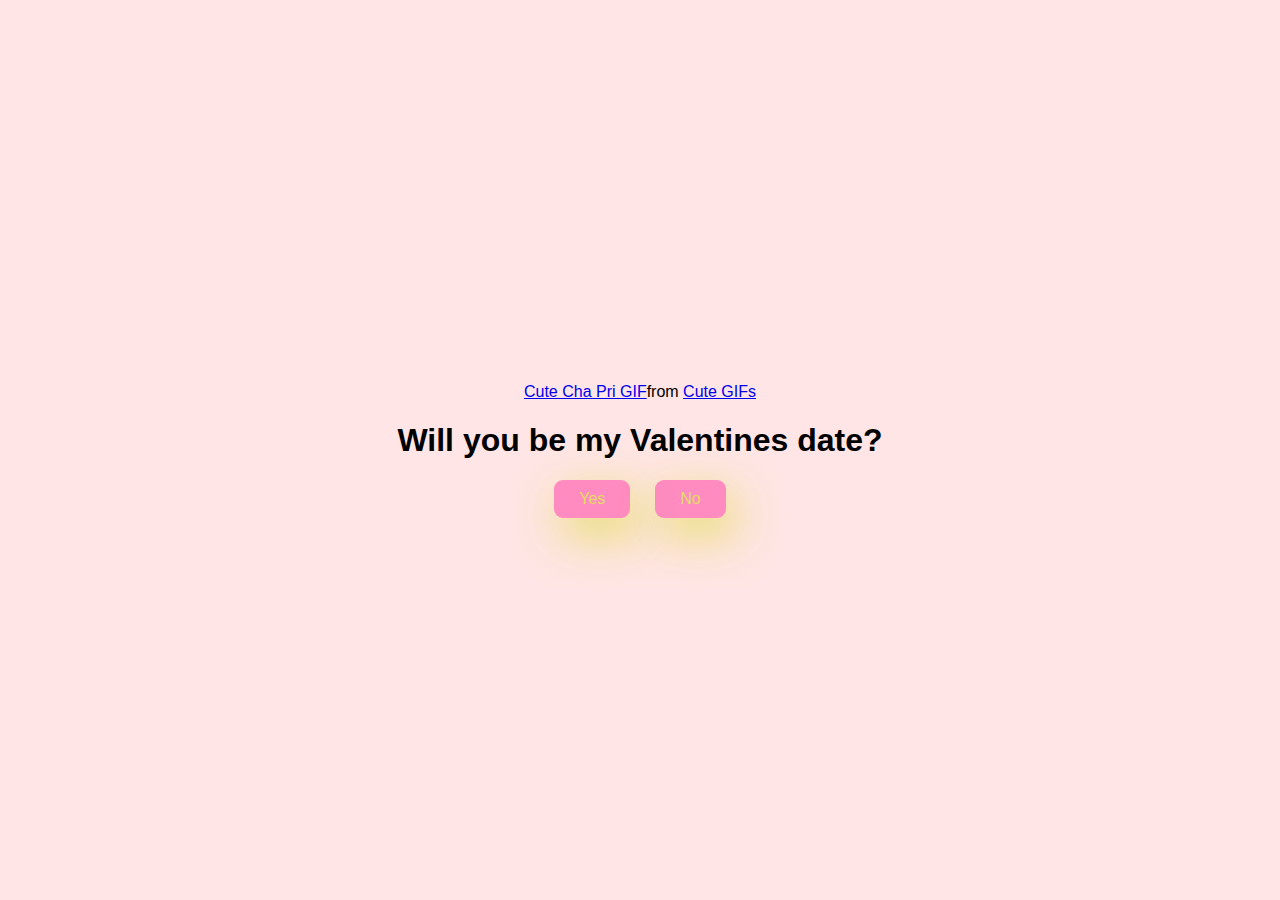
<file: index.html>
<!DOCTYPE html>
<html lang="en">
    <head> 
        <meta charset="UTF-8">
        <meta name="viewport" content="width=device-width, initial-scale=1.0">
        <title>Will you be my Valentine?</title>

      <link rel="stylesheet" href="./style.css" />
    </head>
    <body> 
        <div class="container">
            <div class="tenor-gif-embed" data-postid="4196443019552842049" data-share-method="host" data-aspect-ratio="1" data-width="100%"><a href="https://tenor.com/view/cute-cha-pri-gif-4196443019552842049">Cute Cha Pri GIF</a>from <a href="https://tenor.com/search/cute-gifs">Cute GIFs</a></div> <script type="text/javascript" async src="https://tenor.com/embed.js"></script>
        <h1>Will you be my Valentines date?</h1>

        <div class="btn">
            <a href="yes.html" onclick="submitForm('yes'); return false;">Yes</a>
            <a href="no1.html" onclick="submitForm('no'); return false;">No</a>

        </div>
        </div>
       
    </body>
</html>
</file>
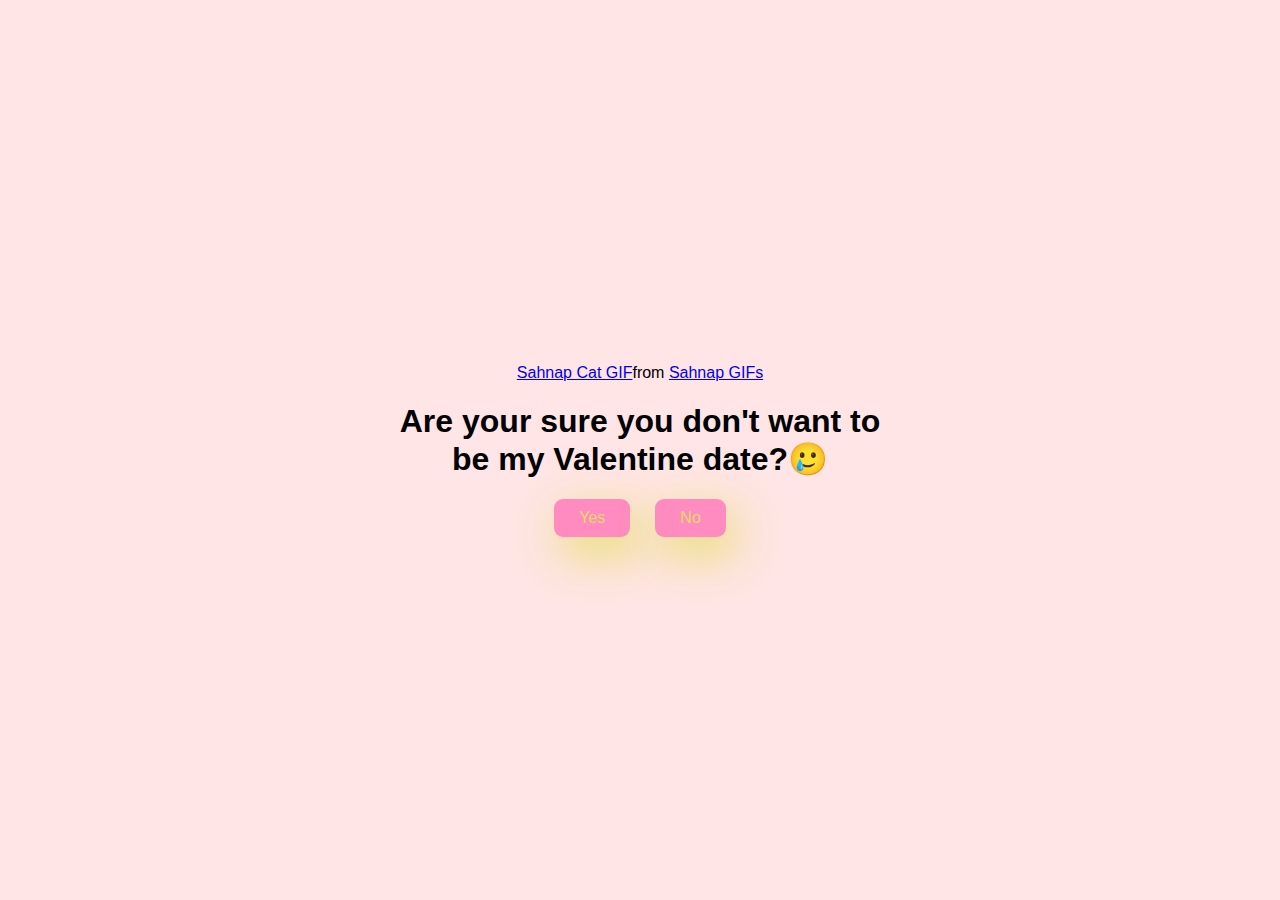
<file: no1.html>
<!DOCTYPE html>
<html lang="en">
    <head> 
        <meta charset="UTF-8">
        <meta name="viewport" content="width=device-width, initial-scale=1.0">
        <title>Will you be my Valentine?</title>

      <link rel="stylesheet" href="./style.css" />
    </head>
    <body> 
        <div class="container">
            <div class="tenor-gif-embed" data-postid="13190993575020735089" data-share-method="host" data-aspect-ratio="0.564257" data-width="100%"><a href="https://tenor.com/view/sahnap-cat-cat-meme-eye-shy-gif-13190993575020735089">Sahnap Cat GIF</a>from <a href="https://tenor.com/search/sahnap-gifs">Sahnap GIFs</a></div> <script type="text/javascript" async src="https://tenor.com/embed.js"></script>
        <h1>Are your sure you don't want to be my Valentine date?🥲</h1>

        <div class="btn">
            <a href="yes.html" onclick="submitForm('yes'); return false;">Yes</a>
            <a href="no2.html" onclick="submitForm('no'); return false;">No</a>

        </div>
        </div>
    </body>
</html>
</file>
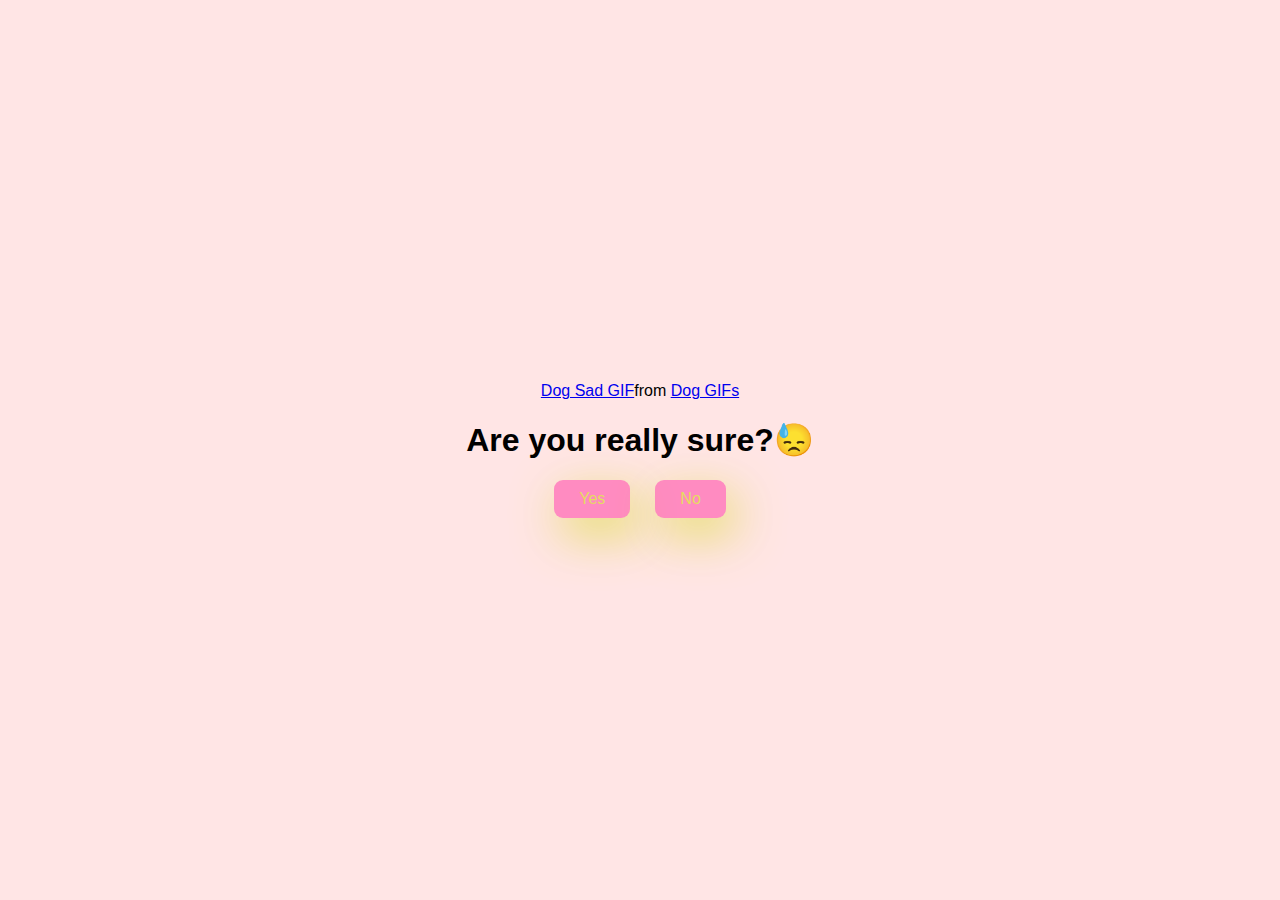
<file: no2.html>
<!DOCTYPE html>
<html lang="en">
    <head> 
        <meta charset="UTF-8">
        <meta name="viewport" content="width=device-width, initial-scale=1.0">
        <title>Will you be my Valentine?</title>

      <link rel="stylesheet" href="./style.css" />
    </head>
    <body> 
        <div class="container">
            <div class="tenor-gif-embed" data-postid="24348425" data-share-method="host" data-aspect-ratio="0.796875" data-width="100%"><a href="https://tenor.com/view/dog-sad-personabey-gif-24348425">Dog Sad GIF</a>from <a href="https://tenor.com/search/dog-gifs">Dog GIFs</a></div> <script type="text/javascript" async src="https://tenor.com/embed.js"></script>
        <h1>Are you really sure?😓</h1>

        <div class="btn">
            <a href="Yes.html" onclick="submitForm('yes'); return false;">Yes</a>
            <a href="no3.html" onclick="submitForm('no'); return false;">No</a>

        </div>
        </div>
    </body>
</html>
</file>
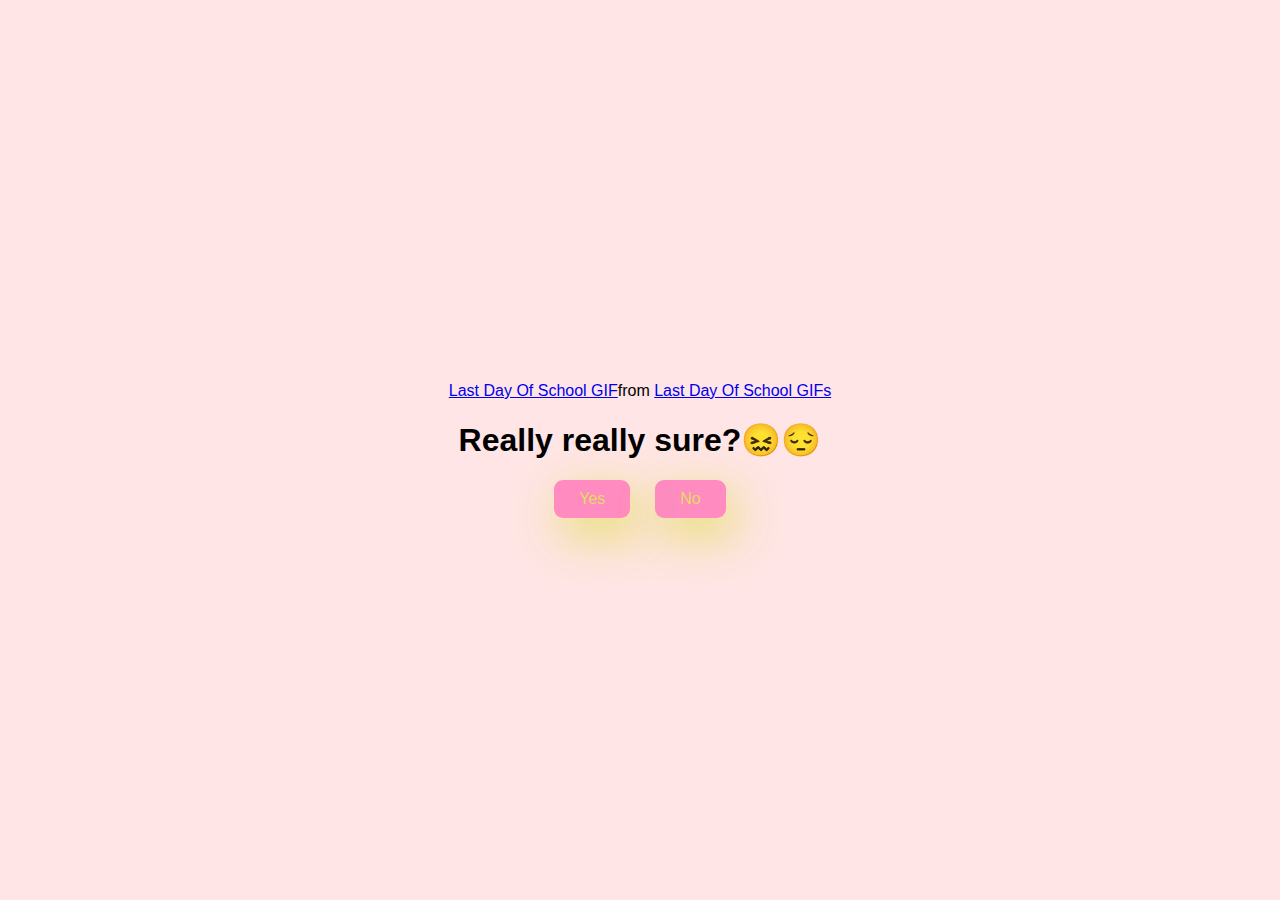
<file: no3.html>
<!DOCTYPE html>
<html lang="en">
    <head> 
        <meta charset="UTF-8">
        <meta name="viewport" content="width=device-width, initial-scale=1.0">
        <title>Will you be my Valentine?</title>

      <link rel="stylesheet" href="./style.css" />
    </head>
    <body> 
        <div class="container">
            <div class="tenor-gif-embed" data-postid="4872695840845483552" data-share-method="host" data-aspect-ratio="1.10177" data-width="100%"><a href="https://tenor.com/view/last-day-of-school-gif-4872695840845483552">Last Day Of School GIF</a>from <a href="https://tenor.com/search/last+day+of+school-gifs">Last Day Of School GIFs</a></div> <script type="text/javascript" async src="https://tenor.com/embed.js"></script>
        <h1>Really really sure?😖😔</h1>

        <div class="btn">
            <a href="yes.html" onclick="submitForm('yes'); return false;">Yes</a>
            <a href="#" id="move-random"; onclick="submitForm('yes'); return false;">No</a>

        </div>
        </div>

        <script src="./script.js"></script>
    </body>
</html>
</file>
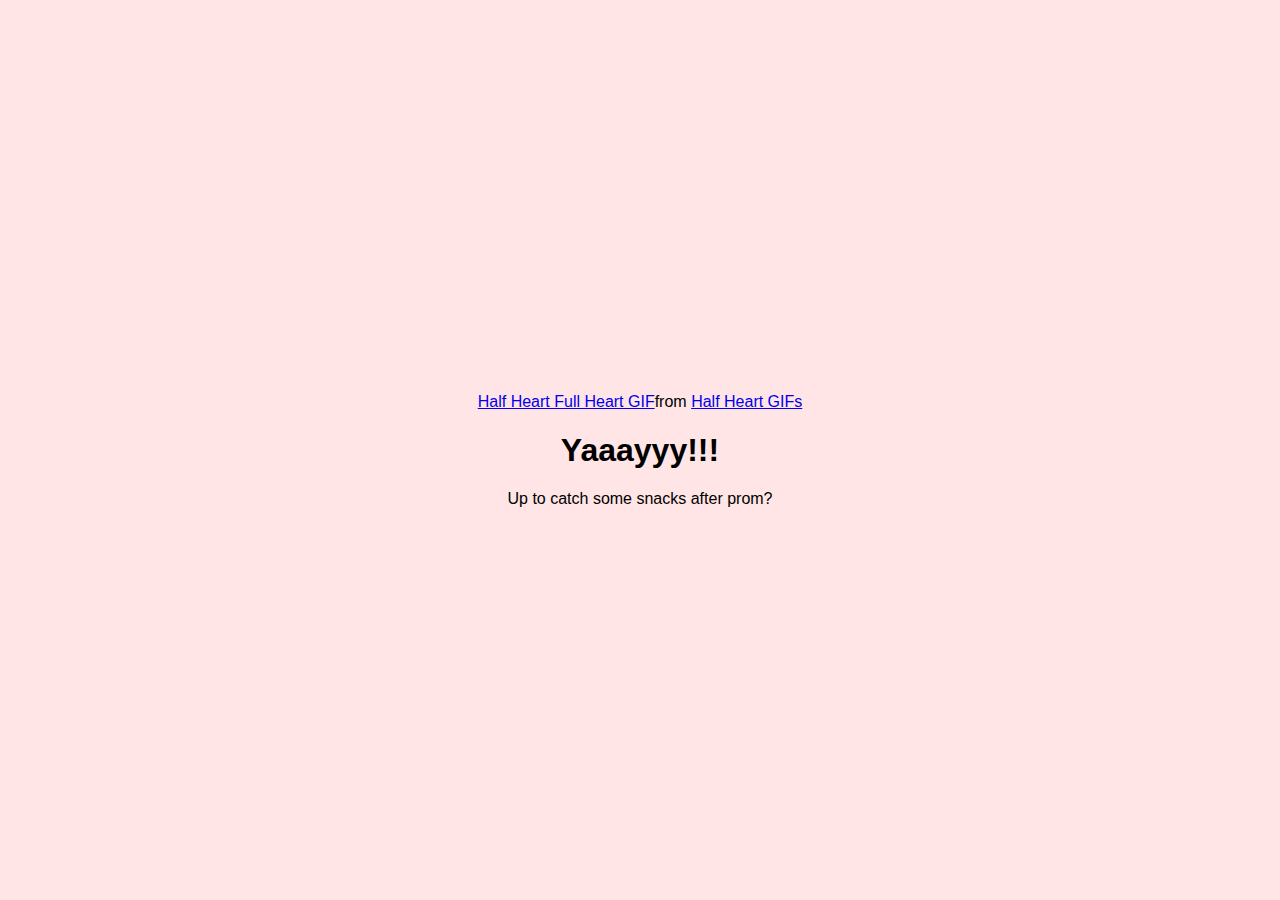
<file: yes.html>
<!DOCTYPE html>
<html lang="en">
    <head> 
        <meta charset="UTF-8">
        <meta name="viewport" content="width=device-width, initial-scale=1.0">
        <title>Will you be my Valentine?</title>

      <link rel="stylesheet" href="./style.css" />
    </head>
    <body> 
        <div class="container">
            <div class="tenor-gif-embed" data-postid="10650466931650610611" data-share-method="host" data-aspect-ratio="1" data-width="100%"><a href="https://tenor.com/view/half-heart-full-heart-gif-10650466931650610611">Half Heart Full Heart GIF</a>from <a href="https://tenor.com/search/half+heart-gifs">Half Heart GIFs</a></div> <script type="text/javascript" async src="https://tenor.com/embed.js"></script>
        <h1>Yaaayyy!!!</h1>
        <p>Up to catch some snacks after prom?</p>

        </div>
    </body>
</html>
</file>
<file: style.css>
* {
    margin: 0;
    padding: 0;
    box-sizing: border-box;
    font-family: sans-serif;
}

body {
    width: 100%;
    min-height: 100vh;
    display: flex;
    justify-content: center;
    align-items: center;
    background-color: #ffe5e5;
}

.container{
    display: flex;
    flex-direction: column;
    text-align: center;
    align-items: center;
    gap: 21px;
    max-width: 500px;
    margin: 20px;
}


.container .tenor-gif-embed {
    max-width: 500px;
}


.container .btn {
    display: flex;
    gap: 25px;
}

.btn a {
    text-decoration: none;
    color: rgb(219, 219, 44);
    background: hotpink;
    opacity: 72%;
    padding: 10px 25px;
    border-radius: 9px;
    box-shadow: 0.5rem 1rem 3rem;

}
</file>
